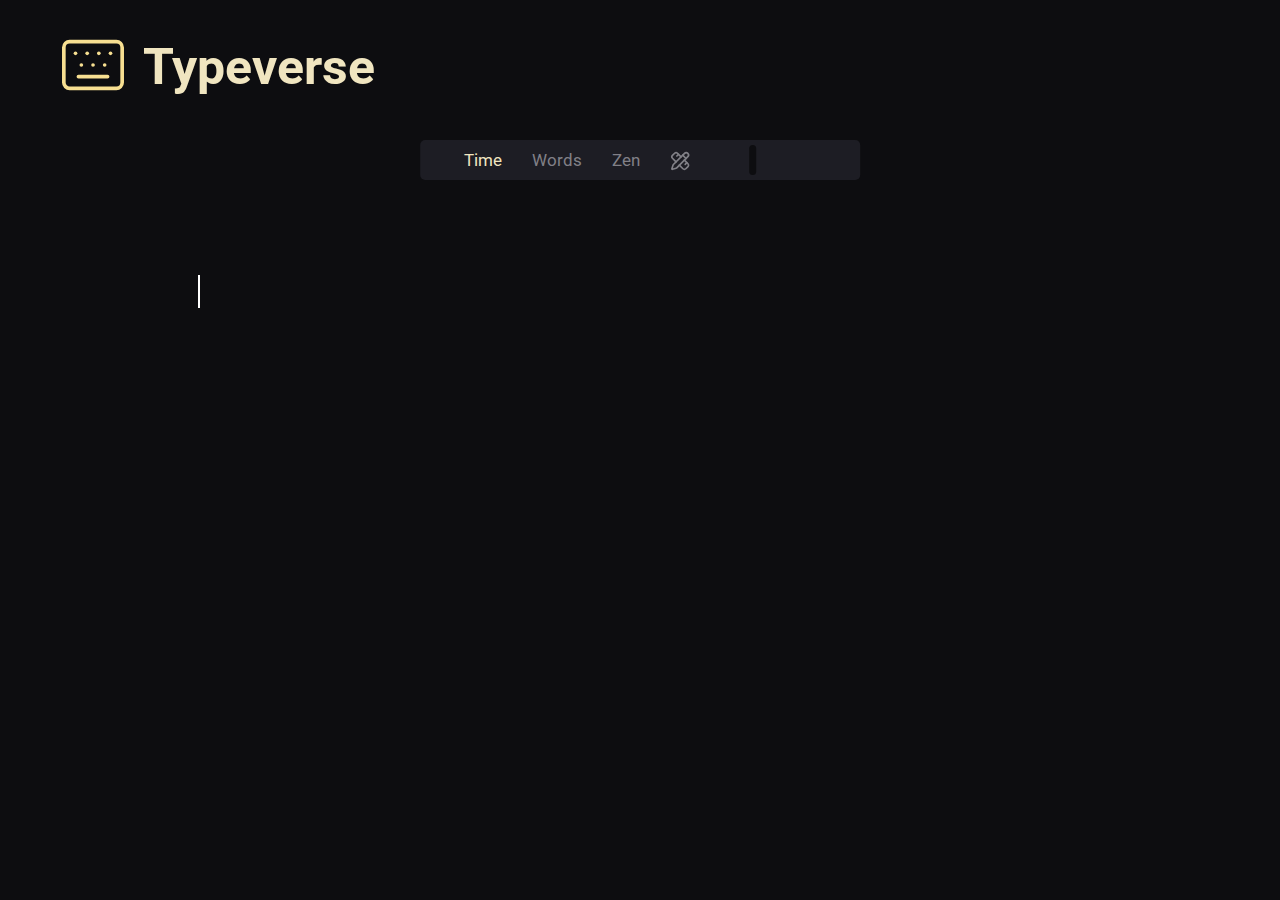
<file: index.html>
<!DOCTYPE html>
<html>
    <head>
        <meta name="viewport" content="width=device-width, initial-scale=1">
        <link rel="Stylesheet" href="styles/main.css">
        <link rel="Stylesheet" href="styles/testScreen.css">
        <title>Type</title>

        <link rel="preconnect" href="https://fonts.googleapis.com">
        <link rel="preconnect" href="https://fonts.gstatic.com" crossorigin>
        <link href="https://fonts.googleapis.com/css2?family=Roboto:ital@0;1&display=swap" rel="stylesheet">
        <link href="https://fonts.googleapis.com/css2?family=Roboto+Mono:ital,wght@0,100..700;1,100..700&family=Roboto:ital@0;1&display=swap" rel="stylesheet">
    </head>

    <body>
        <div class="typeverse-container">
            <div>
                <svg class="logo" xmlns="http://www.w3.org/2000/svg" width="24" height="24" viewBox="0 0 24 24" fill="none" stroke="currentColor" stroke-width="1.25" stroke-linecap="round" stroke-linejoin="round" class="lucide lucide-keyboard-icon lucide-keyboard"><path d="M10 8h.01"/><path d="M12 12h.01"/><path d="M14 8h.01"/><path d="M16 12h.01"/><path d="M18 8h.01"/><path d="M6 8h.01"/><path d="M7 16h10"/><path d="M8 12h.01"/><rect width="20" height="16" x="2" y="4" rx="2"/></svg>
            </div>
            <div class="typeverse-text">
                Typeverse
            </div>
        </div>

        <div class="bar">
            <div class="group">
                <input class="radio-button" type="radio" name="mode" id="timed" value="timed" checked>
                <label class="radio-text" for="timed">Time</label>

                <input class="radio-button" type="radio" name="mode" id="words" value="words">
                <label class="radio-text" for="words">Words</label>

                <input class="radio-button" type="radio" name="mode" id="zen" value="zen">
                <label class="radio-text" for="zen">Zen</label>

                <input class="radio-button" type="radio" name="mode" id="custom" value="custom">
                <label class="radio-text custom-label" for="custom"><svg class="custom-pic" xmlns="http://www.w3.org/2000/svg" width="24" height="24" viewBox="0 0 24 24" fill="none" stroke="currentColor" stroke-width="2" stroke-linecap="round" stroke-linejoin="round" class="lucide lucide-pencil-ruler-icon lucide-pencil-ruler"><path d="M13 7 8.7 2.7a2.41 2.41 0 0 0-3.4 0L2.7 5.3a2.41 2.41 0 0 0 0 3.4L7 13"/><path d="m8 6 2-2"/><path d="m18 16 2-2"/><path d="m17 11 4.3 4.3c.94.94.94 2.46 0 3.4l-2.6 2.6c-.94.94-2.46.94-3.4 0L11 17"/><path d="M21.174 6.812a1 1 0 0 0-3.986-3.987L3.842 16.174a2 2 0 0 0-.5.83l-1.321 4.352a.5.5 0 0 0 .623.622l4.353-1.32a2 2 0 0 0 .83-.497z"/><path d="m15 5 4 4"/></svg></label>
            </div>
            
            <div class="differentiator"></div>

            <div class="js-group-2 group">
            </div>
            <input type="number" class="js-custom-time-input custom-time-input hidden" placeholder="Enter time (sec)"/>
        </div>

        <div class="timer hidden">30</div>

        <div class="content" tabindex="0">
            <div class="js-words-container words-container"></div>
            <div class="js-cursor cursor cursor-animate"></div>
            <div class="focus">Click here to focus</div>
        </div>
        
        <script src="scripts/generate-mode-settings.js" type="mode"></script>
        <script src="scripts/main.js" type = 'module'></script>
        <script src="scripts/cursor.js"></script>
    </body>
</html>
</file>
<file: styles/main.css>
body {
    background-color: rgb(13, 13, 16);
    font-family: 'Roboto';
    color: rgb(129, 128, 135);
}

.bar {
    position: fixed;
    display: flex;
    justify-content: space-evenly;
    align-items: center;
    background-color: rgb(29, 29, 36);
    color: rgb(0, 0, 0);
    width: 32%;
    height: 40px;
    left: 50%;
    transform: translateX(-50%);
    top: 140px;
    border-radius: 5px;
    padding-left: 15px;
    padding-right: 15px;
    gap: 30px;
    transition: opacity 0.2s, visibility 0.2s;
}
</file>
<file: styles/testScreen.css>
.text-grid {
    display: grid;
    max-width: 70%;
    margin: 0 auto;
    grid-template-columns: 1fr;
    grid-template-rows: repeat(3,1fr);
    color: rgb(129, 128, 135);
    margin-top: 50px;
    align-items: center;
    justify-items: center;
    font-size: 35px;
    row-gap: 0px;
}

.word {
    display: inline-block;
    font-family: 'Roboto mono';
    font-size: 35px;
    line-height: 45px;
    margin: 0px 5px;
    color: rgb(59, 59, 59);
}

.text {
    margin: 5px;
}

.timer {
    margin-top: 120px;
    margin-left: 15%;
    margin-bottom: 10px;
    font-size: 30px;
    transition: opacity 0.2s, visibility 0.2s;
}

.content {
    position: relative;
    height: 135px;
    overflow: hidden;
    margin: 0px 15%;
    outline: 0;
    user-select: none;
}

.words-container {
    transition: margin-top 0.1s;
}

.focus {
    position: absolute;
    display: none;
    inset: 0; /*basically top: 0, left: 0, right: 0, botton: 0 */
    font-size: 35px;
    text-align: center;
    padding-top: 45px;
    color: rgb(240, 229, 192);
    font-family: 'Roboto';
    font-weight: bold;
}

.blur {
    filter: blur(5px);
}

.correct {
    color: white;
}

.incorrect {
    color: rgb(255, 0, 0);
}

.cursor {
    display: block;
    width: 2px;
    height: 33px;
    background-color: white;
    position: absolute;
    top: 6px;
    left: 0;
    transition: left 0.1s;
}

.cursor-animate{
    animation: blink 1s infinite;
}

@keyframes blink{
    0%{
        opacity: 1;
    }
    50%{
        opacity: 0;
    }
    100%{
        opacity: 1;
    }
}

.typeverse-container{
    display: flex;
    justify-content: flex-start;
    align-items: center;
    margin-top: 30px;
    margin-left: 50px;
    gap: 15px;
    transition: opacity 0.2s, visibility 0.2s;
}

.logo{
    width: 70px;
    height: auto;
    color: rgb(247, 223, 145);
}

.typeverse-text{
    font-family: 'Roboto';
    font-size: 50px;
    font-weight: bold;
    color: rgb(240, 229, 192);
}

.differentiator{
    background-color: rgb(13, 13, 16);
    height: 30px;
    width: 7px;
    border: none;
    border-radius: 5px;
}

.group{
    display: flex;
    justify-content: space-evenly;
    align-items: center;
    gap: 30px;
}

.group input[type='radio']:checked + label{
    color: rgb(240, 229, 192);
}

.radio-text{
    font-size: 17px;
    font-family: 'Roboto';
    color: rgb(129, 128, 135);
    transition: color 0.15s;
}

.radio-text:hover{
    color: rgb(235, 235, 235);
}

.radio-text:active{
    color: rgb(249, 227, 155);
}

.radio-button{
    display: none;
}

.custom-pic{
    width: 20px;
    height: auto;
    margin-top: 2px;
}

.custom-label{
    height: 23px;
}

.custom-time-input{
    position: absolute;
    width: 150px;
    height: 23px;
    top: 45px;
    left: 420px;

    background-color: rgb(13, 13, 16);
    color: rgb(240, 229, 192);
    font-family: 'Roboto';
    font-weight: bold;
    outline: none;
    border: 3px solid rgb(240, 229, 192);
    border-radius: 10px;
    opacity: 1;

    visibility: visible;
    transition: opacity 0.15s;
}

.hidden{
    opacity: 0;
    visibility: hidden;
}

.custom-time-input::placeholder{
    color: rgb(235, 235, 235);
    font-family: 'Roboto';
    font-weight: bold;
    opacity: 0.5;
}

.custom-time-input::-webkit-inner-spin-button,
.custom-time-input::-webkit-outer-spin-button {
  -webkit-appearance: none;
  margin: 0;
}

.popup{
    position: fixed;
    top: 0;
    left: 0;
    width: 100%;
    height: 100%;
    display: flex;
    justify-content: center;
    align-items: center;
}

.overlay{
    position: absolute;
    width: 100%;
    height: 100%;
    inset: 0;
    background-color: rgba(0, 0, 0, 0.5);
}

.custom-input-container{
    position: relative;
    width: 50%;
    height: 50%;
    background-color: rgb(13, 13, 16);
    z-index: 10;
    border: 3px solid rgb(36, 36, 44);
    border-radius: 20px;
    display: flex;
    flex-direction: column;
    align-items: center;
    justify-content: center;
}

.custom-words-input{
    position: absolute;
    top: 20px;
    left: 20px;
    right: 20px;
    bottom: 80px;
    outline: none;
    background-color: rgb(13, 13, 16);
    color: white;
    border: 3px solid white;
    border-radius: 7px;
    font-family: 'Roboto';
    font-size: 17px;
    resize: none;
}

.custom-words-input::placeholder{
    color: rgb(246, 244, 244, 0.5);
}

.custom-words-ok{
    position: absolute;
    bottom: 20px;
    width: 250px;
    height: 40px;
    background-color: rgb(13, 13, 16);
    color: rgb(240, 229, 192);
    border: 3px solid;
    border-radius: 10px;
    transition: background-color 0.1s, color 0.1s;
}

.ok-logo{
    margin-top: 5px;
}

.custom-words-ok:hover{
    background-color: rgb(240, 229, 192);
    color: rgb(13, 13, 16);
}

.custom-words-ok:active{
    background-color: rgb(36, 36, 44);
}

.change{
    background-color: transparent;
    border: none;
    margin-right: 20px;
}
</file>
